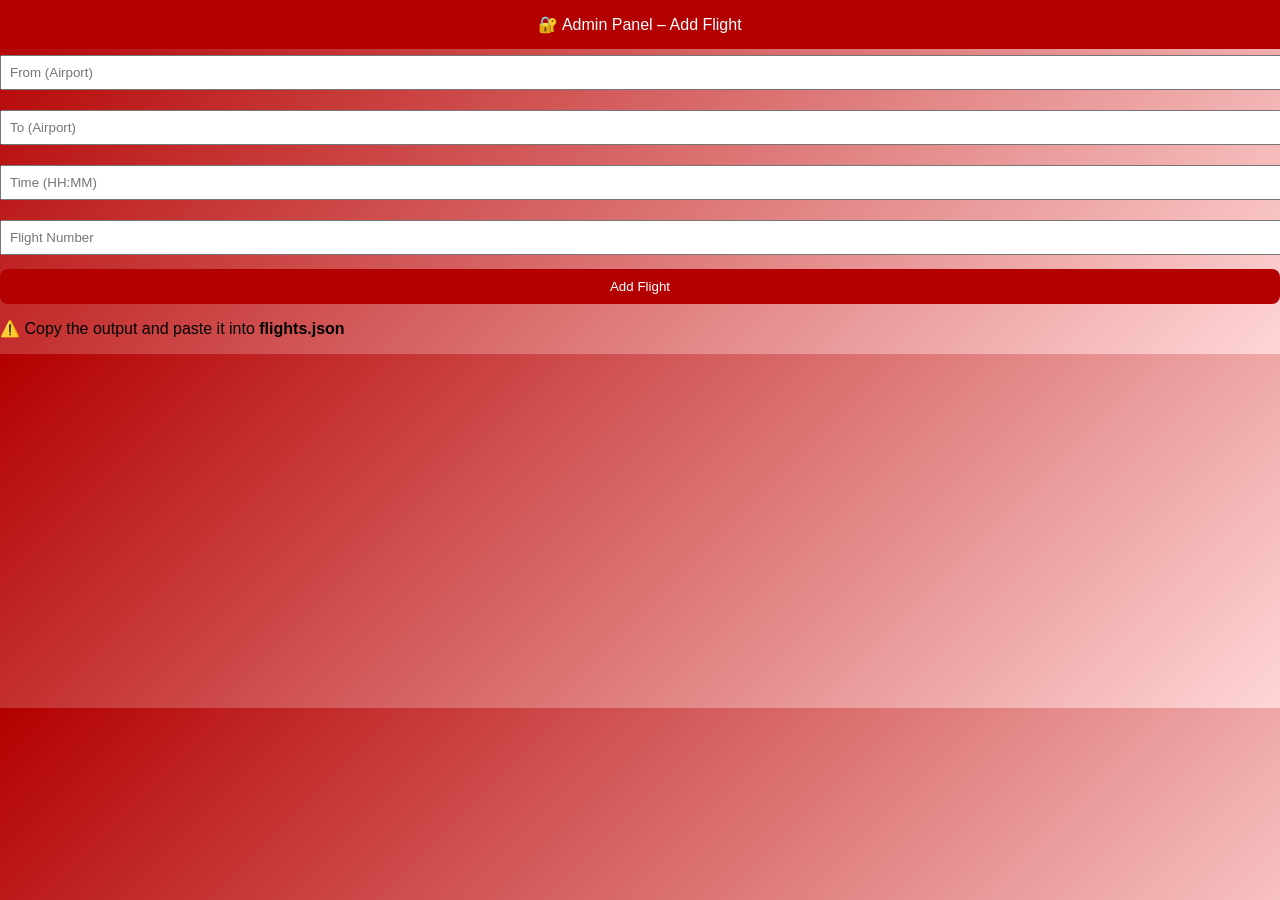
<file: admin.html>
<!DOCTYPE html>
<html lang="en">
<head>
  <meta charset="UTF-8">
  <title>Admin – Add Flight</title>
  <link rel="stylesheet" href="style.css">
</head>
<body>

<header>
  🔐 Admin Panel – Add Flight
</header>

<div class="container">
  <input id="from" placeholder="From (Airport)">
  <input id="to" placeholder="To (Airport)">
  <input id="time" placeholder="Time (HH:MM)">
  <input id="flight" placeholder="Flight Number">

  <button onclick="addFlight()">Add Flight</button>

  <p style="margin-top:15px;">
    ⚠️ Copy the output and paste it into <b>flights.json</b>
  </p>

  <pre id="output"></pre>
</div>

<script>
let flights = [];

function addFlight() {
  const f = {
    from: from.value,
    to: to.value,
    time: time.value,
    flight: flight.value
  };
  flights.push(f);
  document.getElementById("output").textContent =
    JSON.stringify(flights, null, 2);
}
</script>

</body>
</html>
</file>
<file: style.css>
body {
  margin:0;
  font-family:Arial;
  background:linear-gradient(135deg,#b30000,#ffd6d6);
}

header {
  background:#b30000;
  color:white;
  padding:15px;
  text-align:center;
}

header select {
  margin-top:8px;
  padding:5px;
}

main {
  display:flex;
  justify-content:center;
  margin-top:40px;
}

.card {
  background:white;
  padding:20px;
  border-radius:12px;
  width:360px;
  box-shadow:0 10px 25px rgba(0,0,0,0.3);
}

input,select {
  width:100%;
  padding:8px;
  margin:6px 0 14px;
}

button {
  width:100%;
  padding:10px;
  background:#b30000;
  color:white;
  border:none;
  border-radius:8px;
  cursor:pointer;
}

.map-container {
  position:relative;
}

.map-img {
  width:100%;
  border-radius:10px;
}

.dot {
  width:14px;
  height:14px;
  background:red;
  border-radius:50%;
  position:absolute;
  border:2px solid white;
  cursor:pointer;
}

.cyprus { top:40%; left:70%; }
.rockford { top:35%; left:25%; }
.barth { top:60%; left:50%; }

.selected {
  text-align:center;
  font-weight:bold;
}
</file>
